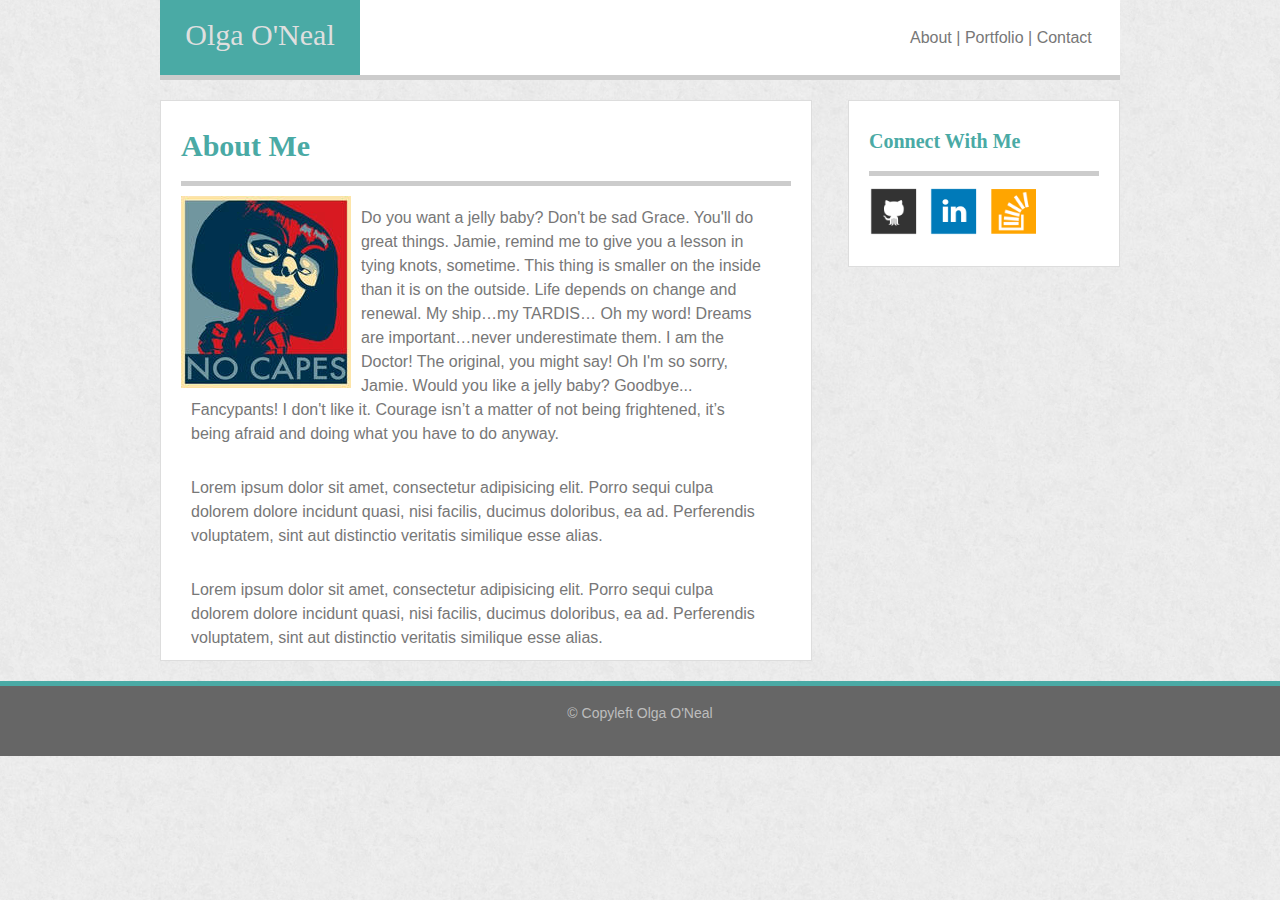
<file: index.html>
<!doctype html>
<html>
<head>
<meta charset="utf-8">
<title>Olga O'Neal</title>
<link href="assets/css/reset.css" rel="stylesheet" type="text/css">
<link href="assets/css/style.css" rel="stylesheet" type="text/css">
</head>

<body>

<div class="container">

  <header>

    <h1 class="name">Olga O'Neal</h1>
    
    	<div id="topnav">
			<ul>
			<li class="nav"><a href="index.html">About</a> |</li>
			<li class="nav"><a href="portfolio.html">Portfolio</a> |</li>
			<li class="nav"><a href="contact.html">Contact</a></li>
			</ul>	
		</div>	



</header>
	<section class="section-content">
	  <h2>About Me</h2>
	  
		<img class="profilepic" src="assets/images/nocapes.jpg" title="No Capes" alt="Olga O'Neal">

	  <p class="bio">Do you want a jelly baby? Don't be sad Grace. You'll do great things. Jamie, remind me to give you a lesson in tying knots, sometime. This thing is smaller on the inside than it is on the outside. Life depends on change and renewal. My ship…my TARDIS… Oh my word! Dreams are important…never underestimate them. I am the Doctor! The original, you might say! Oh I'm so sorry, Jamie. Would you like a jelly baby? Goodbye... Fancypants! I don't like it. Courage isn’t a matter of not being frightened, it’s being afraid and doing what you have to do anyway.</p>

	  <p class="bio">Lorem ipsum dolor sit amet, consectetur adipisicing elit. Porro sequi culpa dolorem dolore incidunt quasi, nisi facilis, ducimus doloribus, ea ad. Perferendis voluptatem, sint aut distinctio veritatis similique esse alias.</p>

	  <p class="bio">Lorem ipsum dolor sit amet, consectetur adipisicing elit. Porro sequi culpa dolorem dolore incidunt quasi, nisi facilis, ducimus doloribus, ea ad. Perferendis voluptatem, sint aut distinctio veritatis similique esse alias.</p>
	  
	  
	</section>
	
	<sidebar class="sidebar-content">
	
	<h3>Connect With Me</h3>
	
    <a href="https://github.com/GeekInterrupted/" title="Send me a pull request!" target="_blank"><img src="assets/images/githubicon.png" alt="Connect with me in Github" width="50" height="50" class="social"/> </a>
    
    <a href="https://www.linkedin.com/in/olga-o-neal-76b788139/" title="Connect with me in LinkedIn" target="_blank"> <img src="assets/images/linkedinicon.png" alt="Connect with me in LinkedIn" width="50" height="50" class="social"/></a>
    
   	<a href="http://stackoverflow.com/users/7587239/geekinterrupted" title="Connect with me in StackOverflow" target="_blank"> <img src="assets/images/stackoverflowicon.png" alt="Connect with me in StackOverflow" width="50" height="50" class="social"/> </a>
    
    </sidebar>


<!-- End of container	 -->
 </div>

 <div id="footer">
 	&copy Copyleft Olga O'Neal 
 	</div>
	
</body>
</html>
</file>
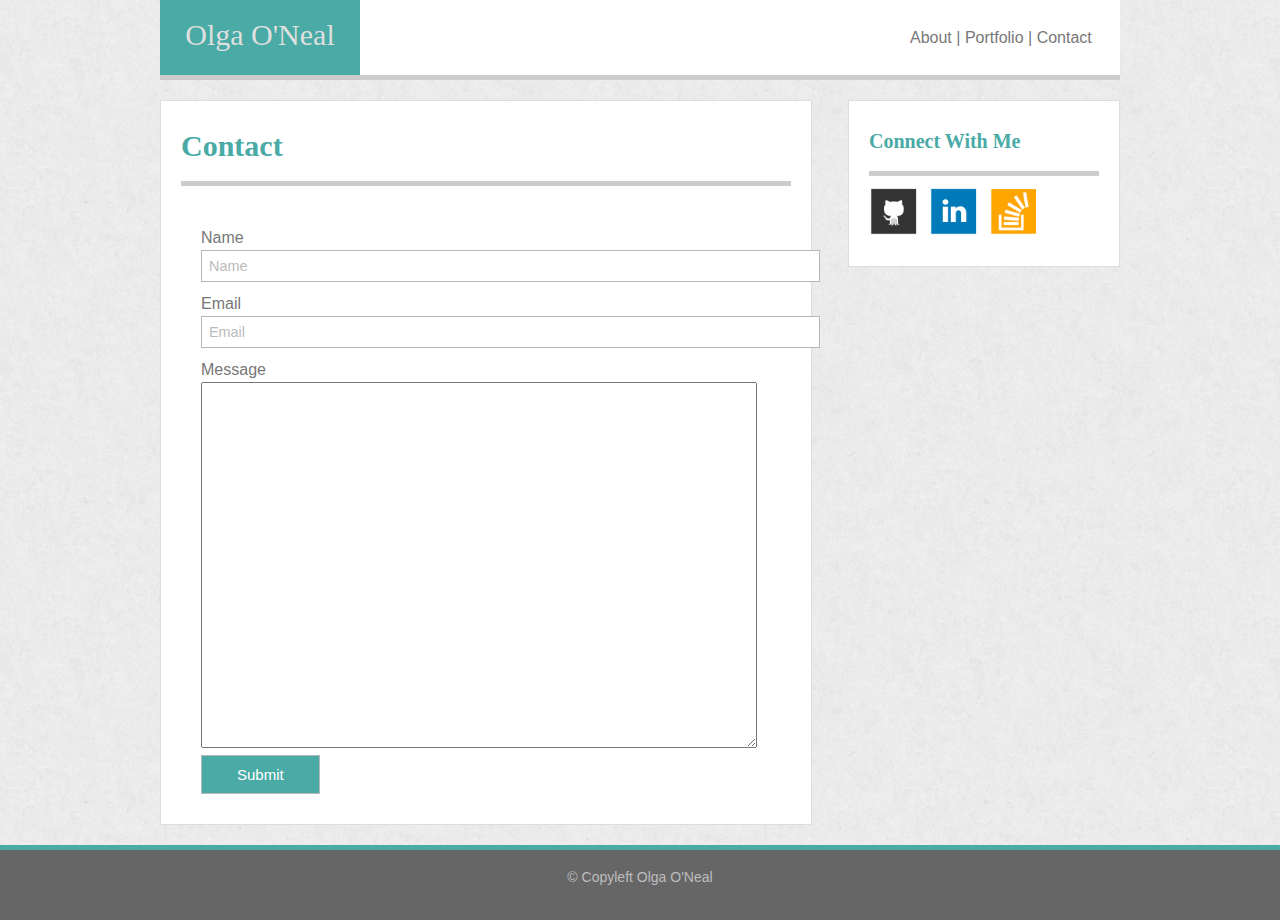
<file: contact.html>
<!doctype html>
<html>
<head>
<meta charset="utf-8">
<title>Contact</title>
<link href="assets/css/reset.css" rel="stylesheet" type="text/css">
<link href="assets/css/style.css" rel="stylesheet" type="text/css">
</head>

<body>

<div class="container">

  <header>

    <h1 class="name">Olga O'Neal</h1>
    
    	<div id="topnav">
			<ul>
			<li class="nav"><a href="index.html">About</a> |</li>
			<li class="nav"><a href="portfolio.html">Portfolio</a> |</li>
			<li class="nav"><a href="contact.html">Contact</a></li>
			</ul>	
		</div>	



</header>
	<section class="section-content">
	  <h2>Contact</h2>
     
      
        <form>
         <fieldset>
          <p>Name</p>
          <p>
          <input  name="Name" type="text" value="Name" size="70%" maxlength="100" />
          </p>
          
          <p>Email</p>
          <p>
          <input type="email"  name="Email" value="Email" size="70%" maxlength="100" />
          </p>
          <p>Message</p>
          <p>
            <textarea name="Message" rows="15" maxwidth="90%"></textarea>
          </p>
         
         	<div>
          	<input type="button" name="btn" class="btn-style" value="Submit" />
        	</div>
                    
          </fieldset>
        </form>
		 
	  
  </section>
	
	<sidebar class="sidebar-content">
	
	<h3>Connect With Me</h3>
	
    <a href="https://github.com/GeekInterrupted/" title="Send me a pull request!" target="_blank"><img src="assets/images/githubicon.png" alt="Connect with me in Github" width="50" height="50" class="social"/> </a>
    
    <a href="https://www.linkedin.com/in/olga-o-neal-76b788139/" title="Connect with me in LinkedIn" target="_blank"> <img src="assets/images/linkedinicon.png" alt="Connect with me in LinkedIn" width="50" height="50" class="social"/></a>
    
   	<a href="http://stackoverflow.com/users/7587239/geekinterrupted" title="Connect with me in StackOverflow" target="_blank"> <img src="assets/images/stackoverflowicon.png" alt="Connect with me in StackOverflow" width="50" height="50" class="social"/> </a>
    
    </sidebar>


<!-- End of container	 -->
 </div>

 <div id="footer">
 	&copy Copyleft Olga O'Neal 
 	</div>
	
</body>
</html>
</file>
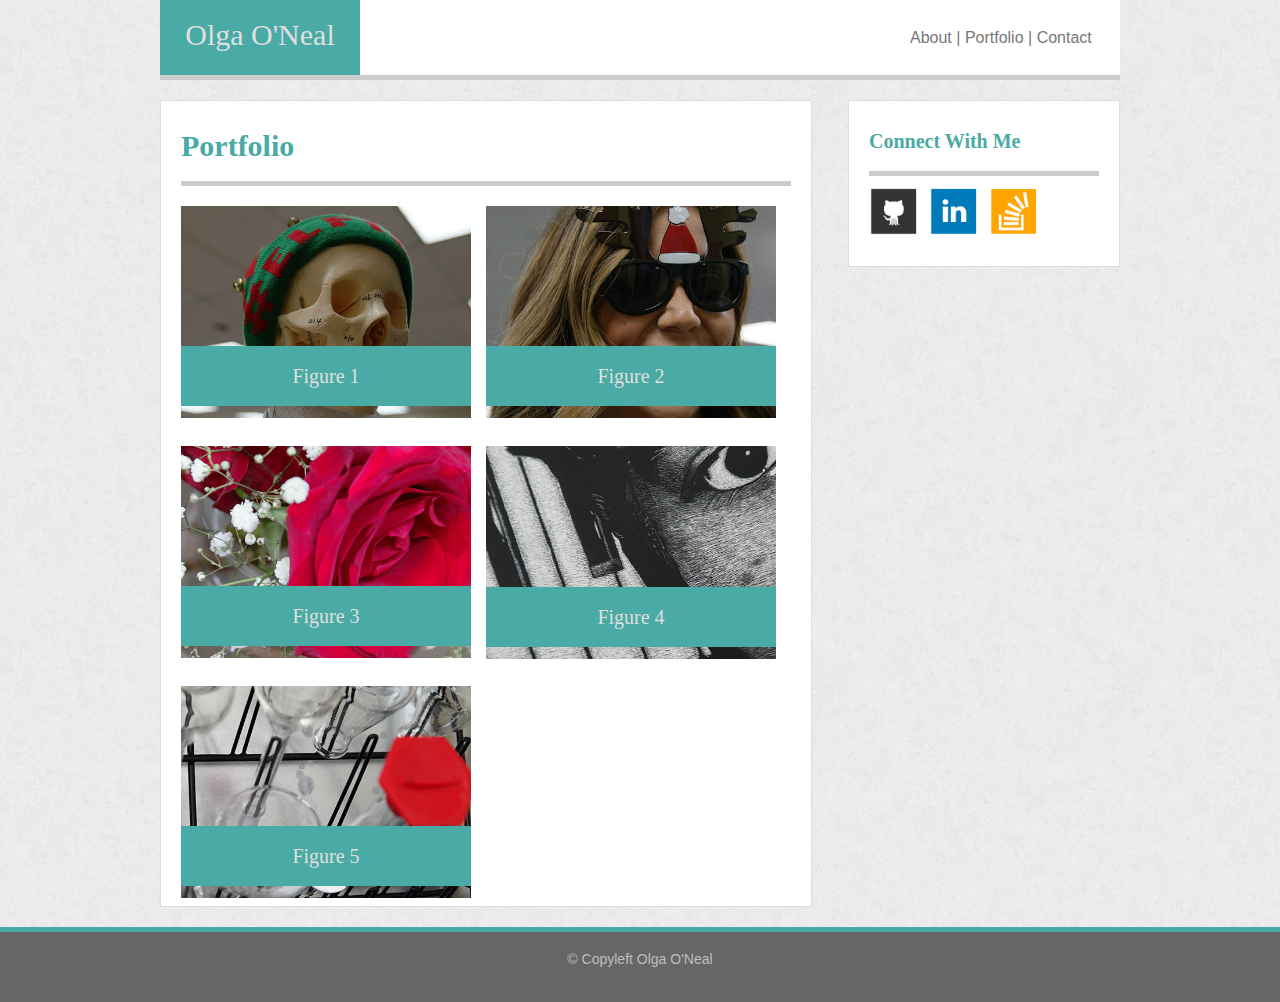
<file: portfolio.html>
<!doctype html>
<html>
<head>
<meta charset="utf-8">
<title>Portfolio - Olga O'Neal</title>
<link href="assets/css/reset.css" rel="stylesheet" type="text/css">
<link href="assets/css/style.css" rel="stylesheet" type="text/css">
</head>

<body>

<div class="container">

  <header>

    <h1 class="name">Olga O'Neal</h1>
    
    	<div id="topnav">
			<ul>
			<li class="nav"><a href="index.html">About</a> |</li>
			<li class="nav"><a href="portfolio.html">Portfolio</a> |</li>
			<li class="nav"><a href="contact.html">Contact</a></li>
			</ul>	
		</div>	



</header>
	<section class="section-content">
	  <h2>Portfolio</h2>

	  <div class="picgrid">
	  
	 	<figure><img src="assets/images/portfolio/pic001.jpg" alt="Figure 1">
			<figcaption>Figure 1</figcaption>
		</figure>

	  </div>
	  
	  <div class="picgrid">
	  
		<figure><img src="assets/images/portfolio/pic002.jpg" alt="Figure 1">
			<figcaption>Figure 2</figcaption>
		</figure>

	  </div>
	  
	  <div class="picgrid">
	  
		<figure><img src="assets/images/portfolio/pic003.jpg" alt="Figure 3">
			<figcaption>Figure 3</figcaption>
		</figure>

	  </div>
	  
	  <div class="picgrid">
	  
		<figure><img src="assets/images/portfolio/pic004.jpg" alt="Figure 4">
			<figcaption>Figure 4</figcaption>
		</figure>

	  </div>
	  
	  <div class="picgrid">
	  
		<figure><img src="assets/images/portfolio/pic005.jpg" alt="Figure 5">
			<figcaption>Figure 5</figcaption>
		</figure>

	  </div>
	  
	</section>
	
	<sidebar class="sidebar-content">
	
	<h3>Connect With Me</h3>
	
    <a href="https://github.com/GeekInterrupted/" title="Send me a pull request!" target="_blank"><img src="assets/images/githubicon.png" alt="Connect with me in Github" width="50" height="50" class="social"/> </a>
    
    <a href="https://www.linkedin.com/in/olga-o-neal-76b788139/" title="Connect with me in LinkedIn" target="_blank"> <img src="assets/images/linkedinicon.png" alt="Connect with me in LinkedIn" width="50" height="50" class="social"/></a>
    
   	<a href="http://stackoverflow.com/users/7587239/geekinterrupted" title="Connect with me in StackOverflow" target="_blank"> <img src="assets/images/stackoverflowicon.png" alt="Connect with me in StackOverflow" width="50" height="50" class="social"/> </a>
    
    </sidebar>


<!-- End of container	 -->
 </div>

 <div id="footer">
 	&copy Copyleft Olga O'Neal 
 	</div>
	
</body>
</html>
</file>
<file: assets/css/style.css>
body {
	background-image: url(../images/white_plaster.png);
	background-repeat: repeat;
	font-family: 'Arial', 'Helvetica Neue', 'Helvetica', sans-serif;
	color:#777777;
}

.container {
	width: 960px;
	margin-left: auto;
	margin-right: auto;
	padding-left: 0px;
	padding-top: 0px;
	padding-right: 0px;
	padding-bottom: 0px;
}

header {
	background: #fff;
	height:75px;
	border-bottom: 5px solid #cccccc;
}

h1.name {
	font-family: 'Georgia', 'Times', 'Times New Roman', serif;
	font-size: 30px;
	color: #dfdfdf;
	background: #4aaaa5;
	text-align: center;
	width: 200px;
	height: 55px;
	padding-top:20px;
	float: left;		
}

img.profilepic {
	border-image:0;
	margin-right:10px;
	margin-top: 10px;	
	float: left;
}

img.social {
	border-image:0;
	margin-right:10px;
	margin-top: 10px;	
	float: left;
}

h2 {
	font-family: 'Georgia', 'Times', 'Times New Roman', serif;
	font-size: 30px;
	font-weight: bolder;
	color:#4aaaa5;
	padding-bottom: 20px;
	padding-top: 10px;
	border-bottom:5px solid #cccccc;
}

h3 {
	font-family: 'Georgia', 'Times', 'Times New Roman', serif;
	font-size: 20px;
	font-weight: bolder;
	color:#4aaaa5;
	padding-bottom: 20px;
	padding-top: 10px;
	border-bottom:5px solid #cccccc;
}


#topnav {
	width: 200px;
	height: 40px;
	padding-top: 20px;
	margin-top: 10px;
	margin-left: 10px;
	margin-right: 10px;
	float: right;

}

li.nav {
	display: inline;
    width: 300px;
    color: #777777;
}

a {
	color: #777;
	text-decoration: none;
}

a:hover {
	color:#fff;
	text-decoration: none;
	background:#4aaaa5;
}


p.bio {
	width:575px;
	line-height:150%;
	margin-top: 10px;
	padding: 10px;
	
}

.section-content {
	background-color: #fff;
	border: 1px solid #dddddd;
	width: 610px;
	/*height: 375px;*/
	padding-top: 20px;
	padding-left: 20px;
	padding-right: 20px;
	margin-top: 20px;
	margin-bottom: 20px;
	float: left;
}

.sidebar-content {
	background-color: #fff;
	border: 1px solid #dddddd;
	width: 230px;
	height: 125px;
	padding:20px;
	margin-top: 20px;	
	float: right;
}

.picgrid {
	margin-top: 20px;
	width:305px;
	height:220px;
	float: left;
	
}

figure {
	display:block;
	width:290px;
	height: auto;
	z-index: 0;
}

figure img {
	width: 290px;
	height: auto;
}

figcaption {
	font-family: 'Georgia', 'Times', 'Times New Roman', serif;
	background: #4aaaa5;
	text-align: center;
	font-size: 20px;
	color: #dfdfdf;
	height:40px;
	padding-top: 20px;
	margin-top: -75px;
	position: relative;
	z-index: 10;
}

footer {
	width: 100%;
	height: 50px;
	color: #bdbdbd;
	text-align: center;
	background: #666666;
	padding-top: 20px;
	border-top: 5px solid #4aaaa5;
	font-size: 14px;
	position: absolute;
	margin-bottom: 0;


}

#footer {
	position: relative;
	margin-top: -50px; 
	height: 50px;
	color: #bdbdbd;
	padding-top: 20px;
	border-top: 5px solid #4aaaa5;
	font-size: 14px;
	text-align: center;
	background: #666666;
	clear:both;
} 
fieldset {
	line-height: 150%;
	width: 550px;
	padding:20px;
	margin-top: 20px;
	float: left;
	
}

input {
	font-size: 90%;
	color: #bbb;
	border: 1px solid #b8b8b8;
	padding: 7px;
	display: block;
	margin-bottom: 10px;
	
}

input:focus {
	background:#ededed;
	border:1px solid blue;
}

.btn-style {
	font-size: 15px;
	text-align: center;
	color : #ffffff;
	padding-top: 10px;
	background: #4aaaa5;
	padding-left: 35px;
	padding-right: 35px;
	padding-bottom: 10px;

}

textarea {
	font:inherit;
	width:550px;
}
</file>
